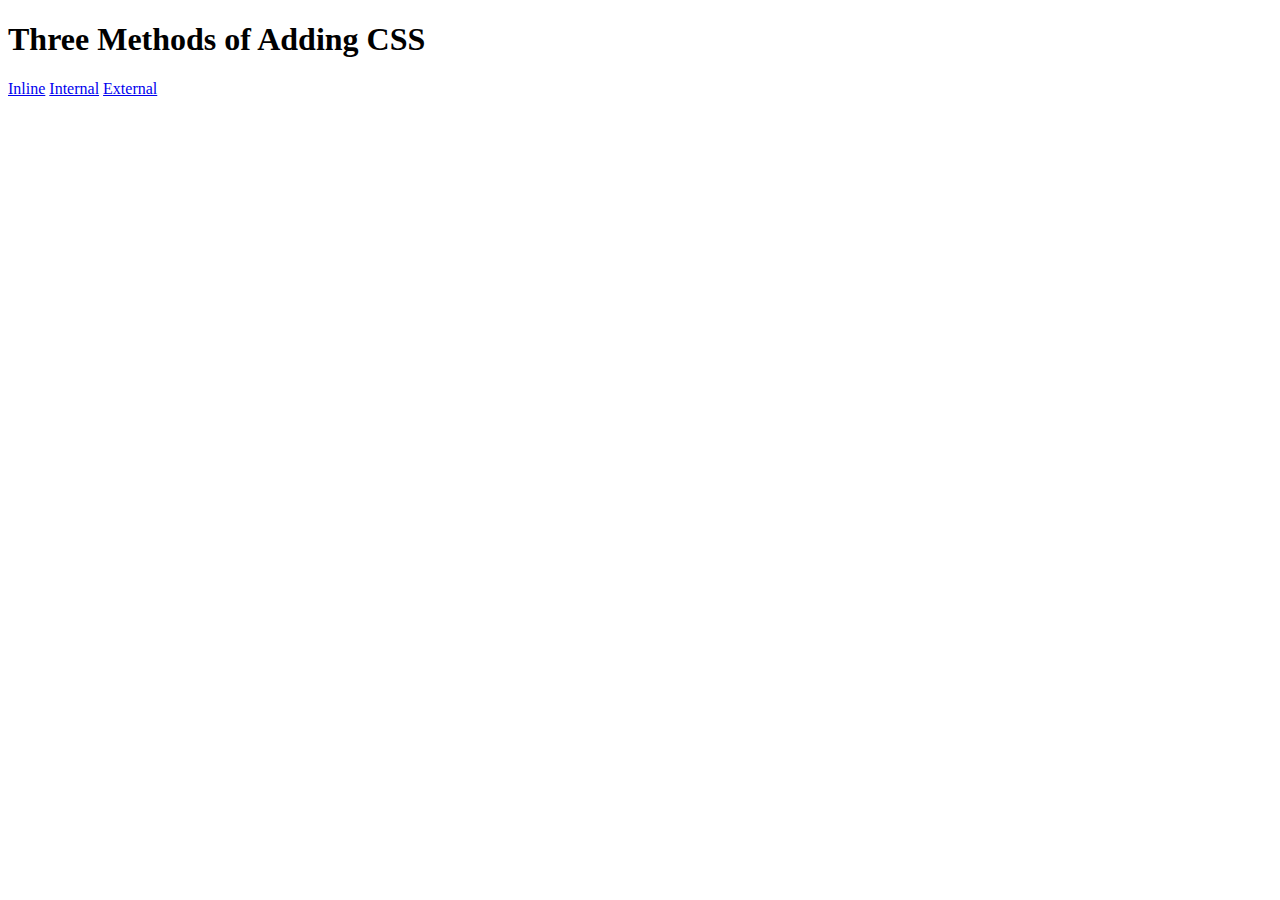
<file: 5.1. Adding CSS/index.html>
<!DOCTYPE html>
<html lang="en">

<head>
  <meta charset="UTF-8">
  <title>Adding CSS</title>
</head>

<body>
  <h1>Three Methods of Adding CSS</h1>
  <a href="./inline.html">Inline</a>
  <a href="./internal.html">Internal</a>
  <a href="./external.html">External</a>
  <!-- Create 3 Links to The 3 Webpages: inline, internal and external -->
</body>

</html>
</file>
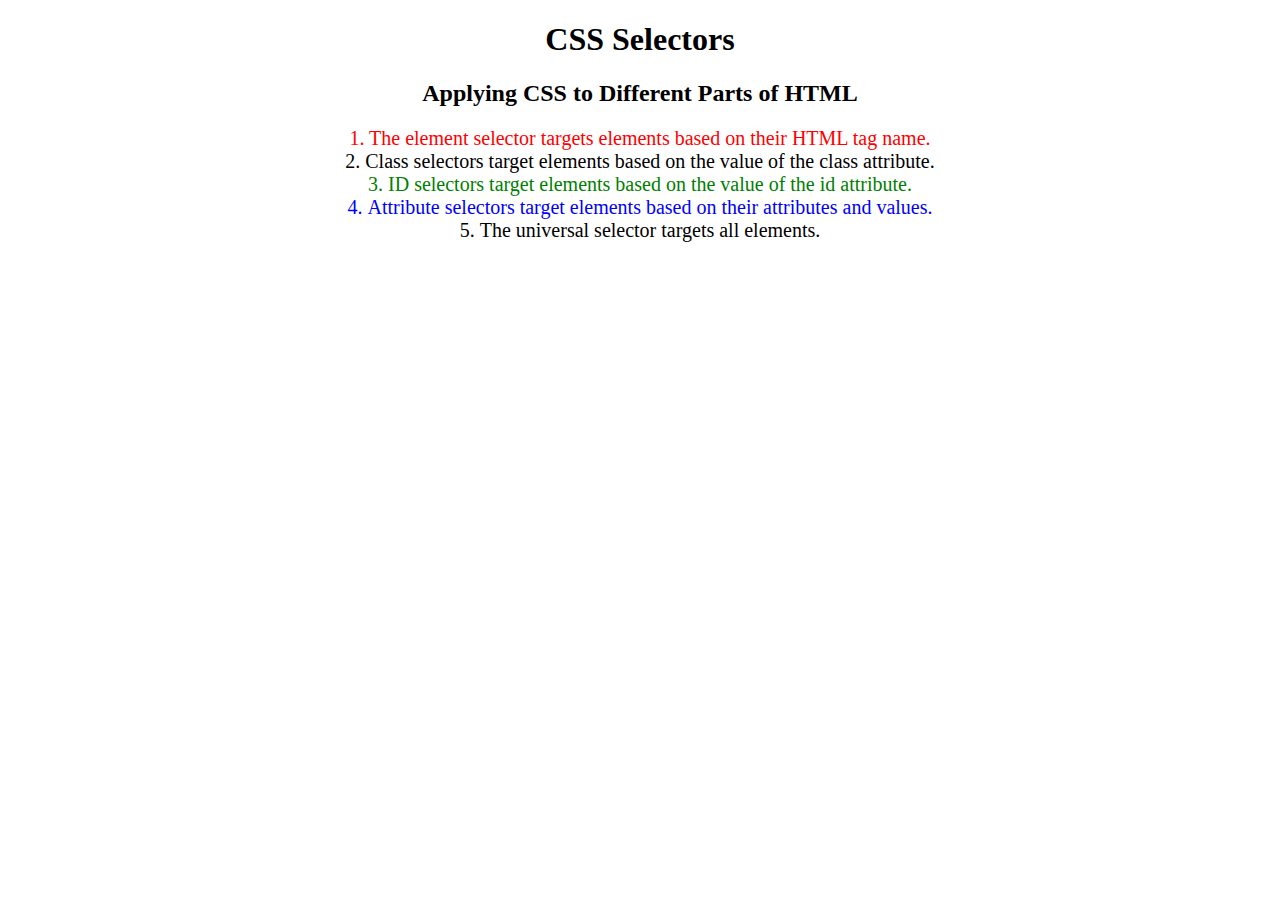
<file: 5.3 CSS Selectors/index.html>
<!DOCTYPE html>
<html lang="en">

<head>
  <meta charset="UTF-8">
  <title>CSS Selectors</title>
  <link rel="stylesheet" href="./style.css" />
</head>

<body>
  <h1>CSS Selectors</h1>
  <h2>Applying CSS to Different Parts of HTML</h2>
  <!-- TODO 1: Set the CSS for all paragraph tags to "color: red" -->
  <p class="note">1. The element selector targets elements based on their HTML tag name.</p>

  <ol>
    <!-- TODO 2: Set the CSS for all elements with a class of "note" to "font-size: 20px" -->
    <li class="note" value="2">Class selectors target elements based on the value of the class attribute.</li>

    <!-- TODO 3: Set the CSS for the element with an id of "id-selector-demo" to "color: green" -->
    <li class="note" id="id-selector-demo" value="3">ID selectors target elements based on the value of the id
      attribute.</li>

    <!-- TODO 4: Set the CSS for the li elements that have the "value" attribute set to "4" to have "color: blue" -->
    <li class="note" value="4">Attribute selectors target elements based on their attributes and values.</li>

    <!-- TODO 5: Set all elements to have "text-align: center" -->
    <li class="note" value="5">The universal selector targets all elements.</li>
  </ol>
</body>

</html>
</file>
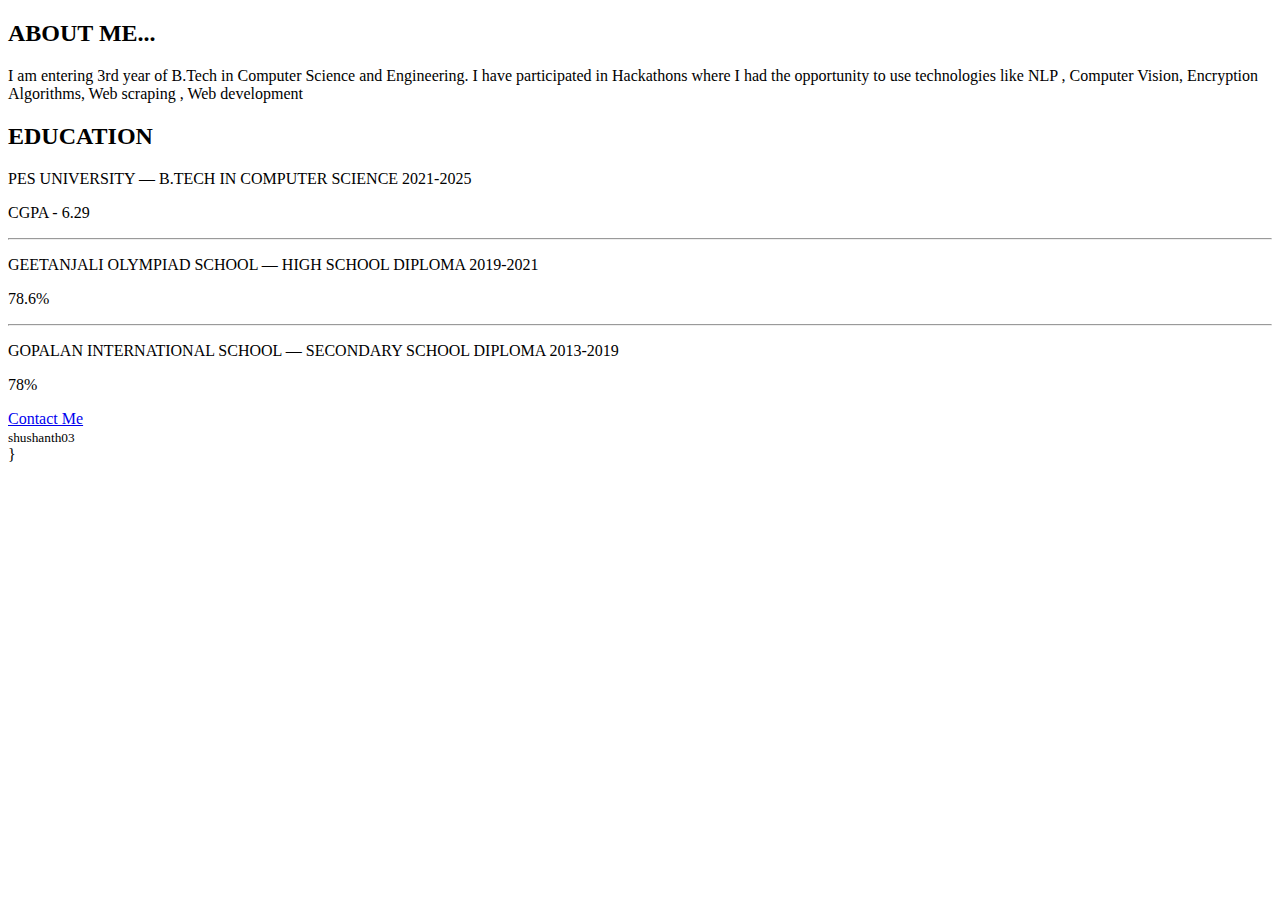
<file: html capstone/index.html>
<!DOCTYPE html>
<html lang="en">
<head>
    <meta charset="UTF-8">
    <meta http-equiv="X-UA-Compatible" content="IE=edge">
    <meta name="viewport" content="width=device-width, initial-scale=1.0">
    <title>My resume</title>
</head>
<body>
<h2>ABOUT ME...</h2>
<p>I am entering 3rd year of B.Tech in Computer Science and Engineering. I have 
    participated in Hackathons where I had the opportunity to use technologies like NLP , 
    Computer Vision, Encryption Algorithms, Web scraping , Web development</p>    
<h2>EDUCATION</h2>
<p>PES UNIVERSITY — B.TECH IN COMPUTER SCIENCE 2021-2025</p>
    <p>CGPA - 6.29</p>
<hr>
<p>GEETANJALI OLYMPIAD SCHOOL — HIGH SCHOOL DIPLOMA 2019-2021</p>
    <p>78.6%</p>
<hr>
<p>GOPALAN INTERNATIONAL SCHOOL — SECONDARY SCHOOL DIPLOMA 2013-2019</p>
    <p>78%</p>
<a href="./contact.html">Contact Me</a>

<footer>
    <small>shushanth03</small>
</footer>
}
</body>
</html>
</file>
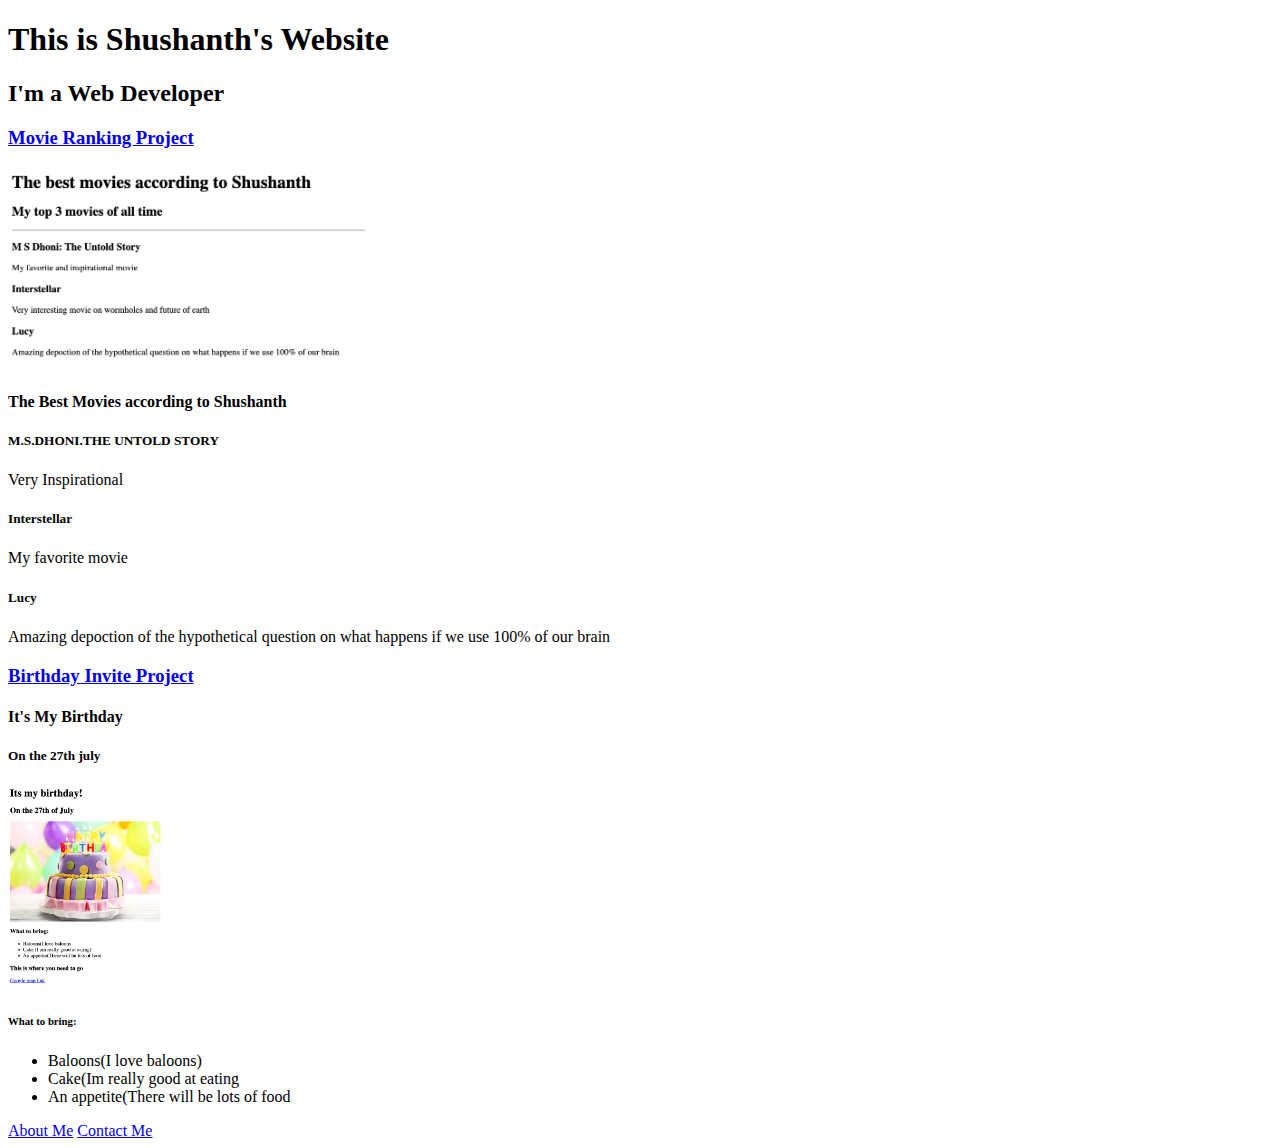
<file: 4/4.3 HTML Porfolio Project/index.html>
<!-- TODO 1: Create the HTML Boilerplate -->
<!DOCTYPE html>
<html lang="en">
<head>
    <meta charset="UTF-8">
    <meta name="viewport" content="width=device-width, initial-scale=1.0">
    <title>Shushanth's Portfolio</title>
</head>
<body>
    <h1>This is Shushanth's Website</h1>
    <h2>I'm a Web Developer</h2>
</hr>
    <h3><a href="./public/movie-ranking.html">Movie Ranking Project</a></h3>
    <img src="./assets/images/new-movie-ranking.png" height="200"/>
    <h4>The Best Movies according to Shushanth</h4>
</hr>
    <h5>M.S.DHONI.THE UNTOLD STORY</h5>
    <p>Very Inspirational</p>
    <h5>Interstellar</h5>
    <p>My favorite movie</p>
    <h5>Lucy</h5>
    <p>Amazing depoction of the hypothetical question on what happens if we use 100% of our brain</p>
    <h3><a href="./public/birthday-invite.html">Birthday Invite Project</a></h3>
    <h4>It's My Birthday</h4>
    <h5>On the 27th july</h5>
    <img src="./assets/images/new-birthday-invite.png" height="200"/>
    <h6>What to bring:</h6>
    <ul>
        <li>Baloons(I love baloons)</li>
        <li>Cake(Im really good at eating</li>
        <li>An appetite(There will be lots of food</li>
    </ul>
</hr>
<a href="./public/about.html">About Me</a> <a href="./public/contact.html">Contact Me</a>



</body>
</html>
<!-- TODO 2: Add Your previous projects' HTML into the public folder -->

<!-- TODO 3: Take screenshots of your project previews and add the images to the images folder -->

<!-- TODO 4: Add titles/subtitles etc. -->

<!-- TODO 5: Add a link to the project pages -->

<!-- TODO 6: Add images to show the project previews
HINT for TODO 6: You can use the height attribute set to 200 to make the image smaller:
https://developer.mozilla.org/en-US/docs/Web/HTML/Element/img#attr-height -->

<!-- TODO 7: Add the Contact Me and About Me page links -->
</file>
<file: 5.3 CSS Selectors/style.css>
ol {
  margin-left: -40px;
  margin-top: -20px;
  list-style-position: inside;
}

/* Write your CSS below, don't change the rules above. */
p{
  color:red;
}
.note{
  font-size: 20px;
}
#id-selector-demo{
  color: green;
}  
li[value ="4"] {
  color:blue;
}
*{
  text-align: center;
}
</file>
